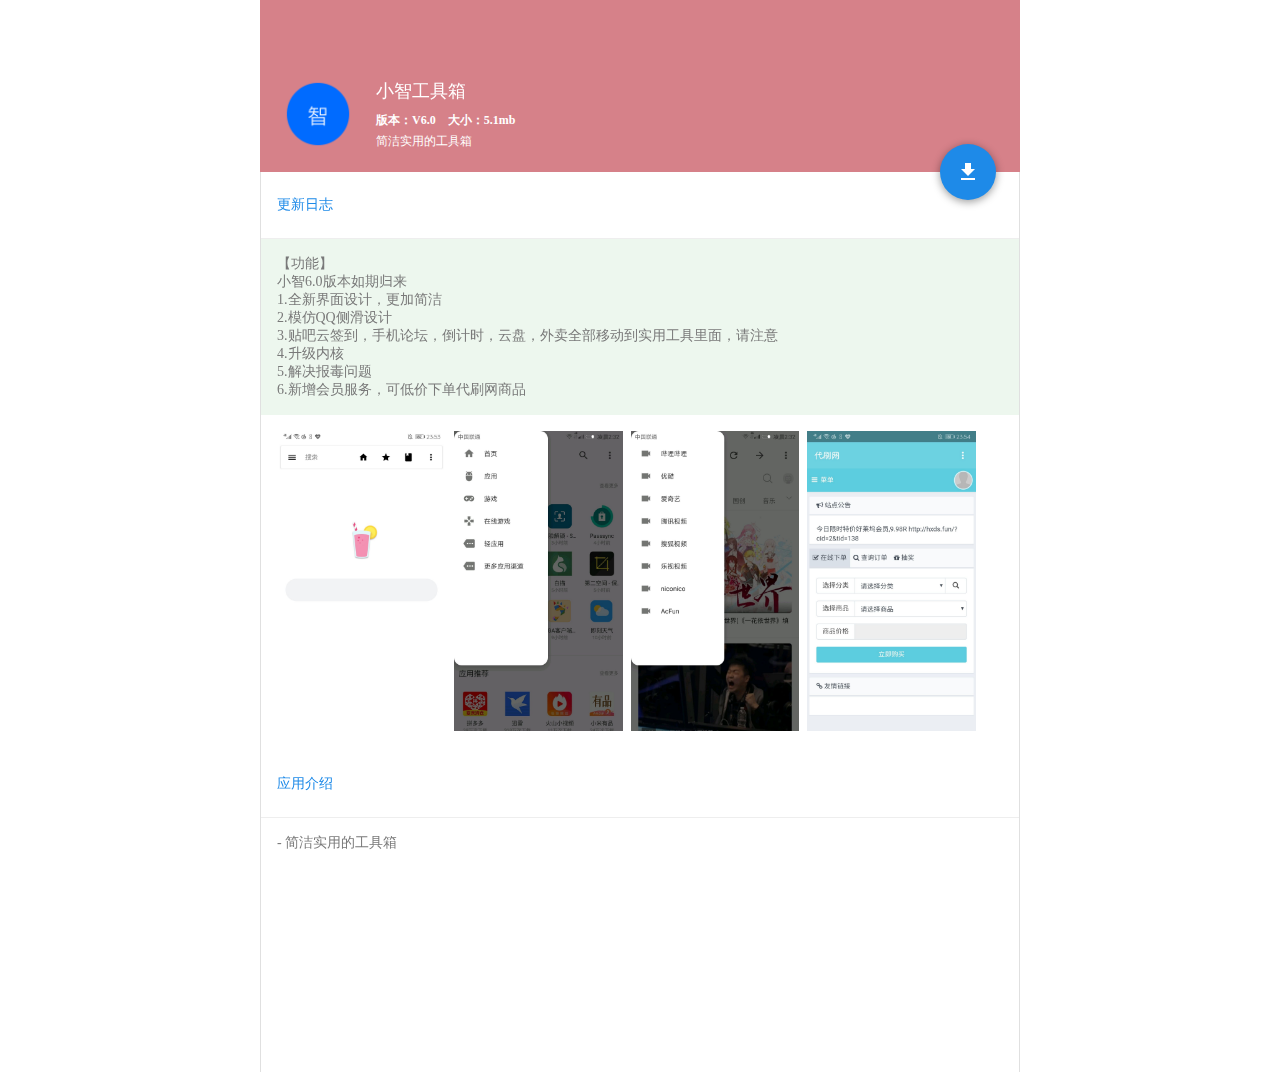
<file: index.html>
<!DOCTYPE html>
<html lang="en">
	<head>
		<meta charset="UTF-8">
		<title>小智工具箱 下载</title>
		<meta name="viewport" content="width=device-width, initial-scale=1, maximum-scale=1, user-scalable=no">
		<style>
			* {
				font-family: '微软雅黑';
				box-sizing: border-box;
				outline: none;
				margin: 0;
				padding: 0;
				border: 0;
				text-decoration: none;
				-webkit-tap-highlight-color: rgba(0, 0, 0, 0);
				color: #3c3c3c;
			}

			html,
			body {
				height: 100%;
				margin: 0 auto;
				max-width: 760px;
			}

			header {
				position: fixed;
				top: 0;
				width: 100%;
				max-width: 760px;
				height: 56px;
				z-index: 1
			}

			u {
				color: #fff;
				font-size: 18px;
				position: fixed;
				top: 64px;
				margin-left: 116px;
				z-index: 2;
				display: block;
				height: 55px;
				line-height: 55px;
			}

			header img {
				width: 56px;
				height: 56px;
				padding: 16px
			}

			header img:active {
				background: rgba(255, 255, 255, 0.4);
			}

			main {
				z-index: -1;
				position: fixed;
				top: 0;
				padding-top: 56px;
				height: 172px;
				background: #d68189;
				100%;
				width: 100%;
				max-width: 760px;
			}

			main img {
				width: 68px;
				height: 68px;
				margin: 24px;
				float: left
			}

			main b {
				margin-top: 56px;
				display: block;
				color: #fff;
				font-size: 12px
			}

			main p {
				color: #fff;
				font-size: 12px;
				margin-top: 4px
			}

			ul {
				padding-top: 172px
			}

			ul a {
				margin-top: -28px;
				margin-right: 24px;
				background: #1e8ae8;
				width: 56px;
				height: 56px;
				float: right;
				box-shadow: 0px 2px 8px rgba(0, 0, 0, 0.4);
				border-radius: 56px;
			}

			ul a img {
				width: 56px;
				height: 56px;
				padding: 16px;
			}

			aside {
				display: block;
				background: #fff;
				height: 100%;
				border-left: solid 1px #e0e0e0;
				border-right: solid 1px #e0e0e0
			}

			aside li {
				list-style: none;
				padding: 24px 16px;
				color: #1e8ae8;
				font-size: 14px;
				background: #fff;
				border-bottom: solid 1px #eee
			}

			aside li b {
				color: #d0d0d0;
				font-size: 10px;
				margin-left: 8px
			}

			aside ol {
				padding: 16px;
				font-size: 14px;
				color: #797979;
				background: #edf7ee;
				min-height: 100px
			}

			aside p {
				padding: 16px;
			}

			aside p cite {
				white-space: nowrap;
				overflow-x: auto;
				display: block;
			}

			aside p img {
				height: 300px;
				background: #eee;
				margin-right: 4px;
			}

			aside div {
				padding: 16px;
				font-size: 14px;
				color: #797979;
				min-height: 196px
			}
		</style>
	</head>
	<body>

		<header> </header>

		<u>小智工具箱</u>
		<main><img src="img/icon.png"><b>版本：V6.0　大小：5.1mb</b>
			<p>简洁实用的工具箱</p>
		</main>
		<ul><a href="https://xiaozhii.oss-cn-shanghai.aliyuncs.com/xiaozhi/%E5%B0%8F%E6%99%BA%E5%B7%A5%E5%85%B7%E7%AE%B1_6.0.apk"><img src="img/down.png"></a></ul>
		<aside>
			<li>更新日志</li>
			<ol>【功能】<br />
小智6.0版本如期归来<br />
1.全新界面设计，更加简洁<br />
2.模仿QQ侧滑设计<br />
3.贴吧云签到，手机论坛，倒计时，云盘，外卖全部移动到实用工具里面，请注意<br />
4.升级内核<br />
5.解决报毒问题<br />
6.新增会员服务，可低价下单代刷网商品<br />
			</ol>
			<p>
				<cite>
					<img src="img/1.jpg">
					<img src="img/2.jpg">
					<img src="img/3.jpg">
					<img src="img/4.jpg">
				</cite>
			</p>
			<li>应用介绍</li>
			<div>
				- 简洁实用的工具箱
			</div>
		</aside>
	</body>
	<script>
		var header = document.getElementsByTagName("header")[0];
		var mian = document.getElementsByTagName("main")[0];
		var u = document.getElementsByTagName("u")[0];
		var a = document.getElementsByTagName("a")[0];
		window.onscroll = function() {
			if (window.scrollY < 116) {
				mian.style.top = "-" + window.scrollY / 2 + "px";
				u.style.top = 65 - window.scrollY / 1.9 + "px";
				u.style.marginLeft = 116 - window.scrollY / 2.4 + "px";
				a.style.display = "";
				header.style.background = "";
				header.style.boxShadow = "none";
			} else {
				a.style.display = "none";
				header.style.background = "#1e8ae8";
				header.style.boxShadow = "0px 2px 8px rgba(0,0,0,0.2)";
				if (u.style.top != "0px" || u.style.marginLeft != "20.0833px") {
					u.style.top = "0px";
					u.style.marginLeft = "20.0833px";
				}
			}
		}
	</script>
</html>
</file>
